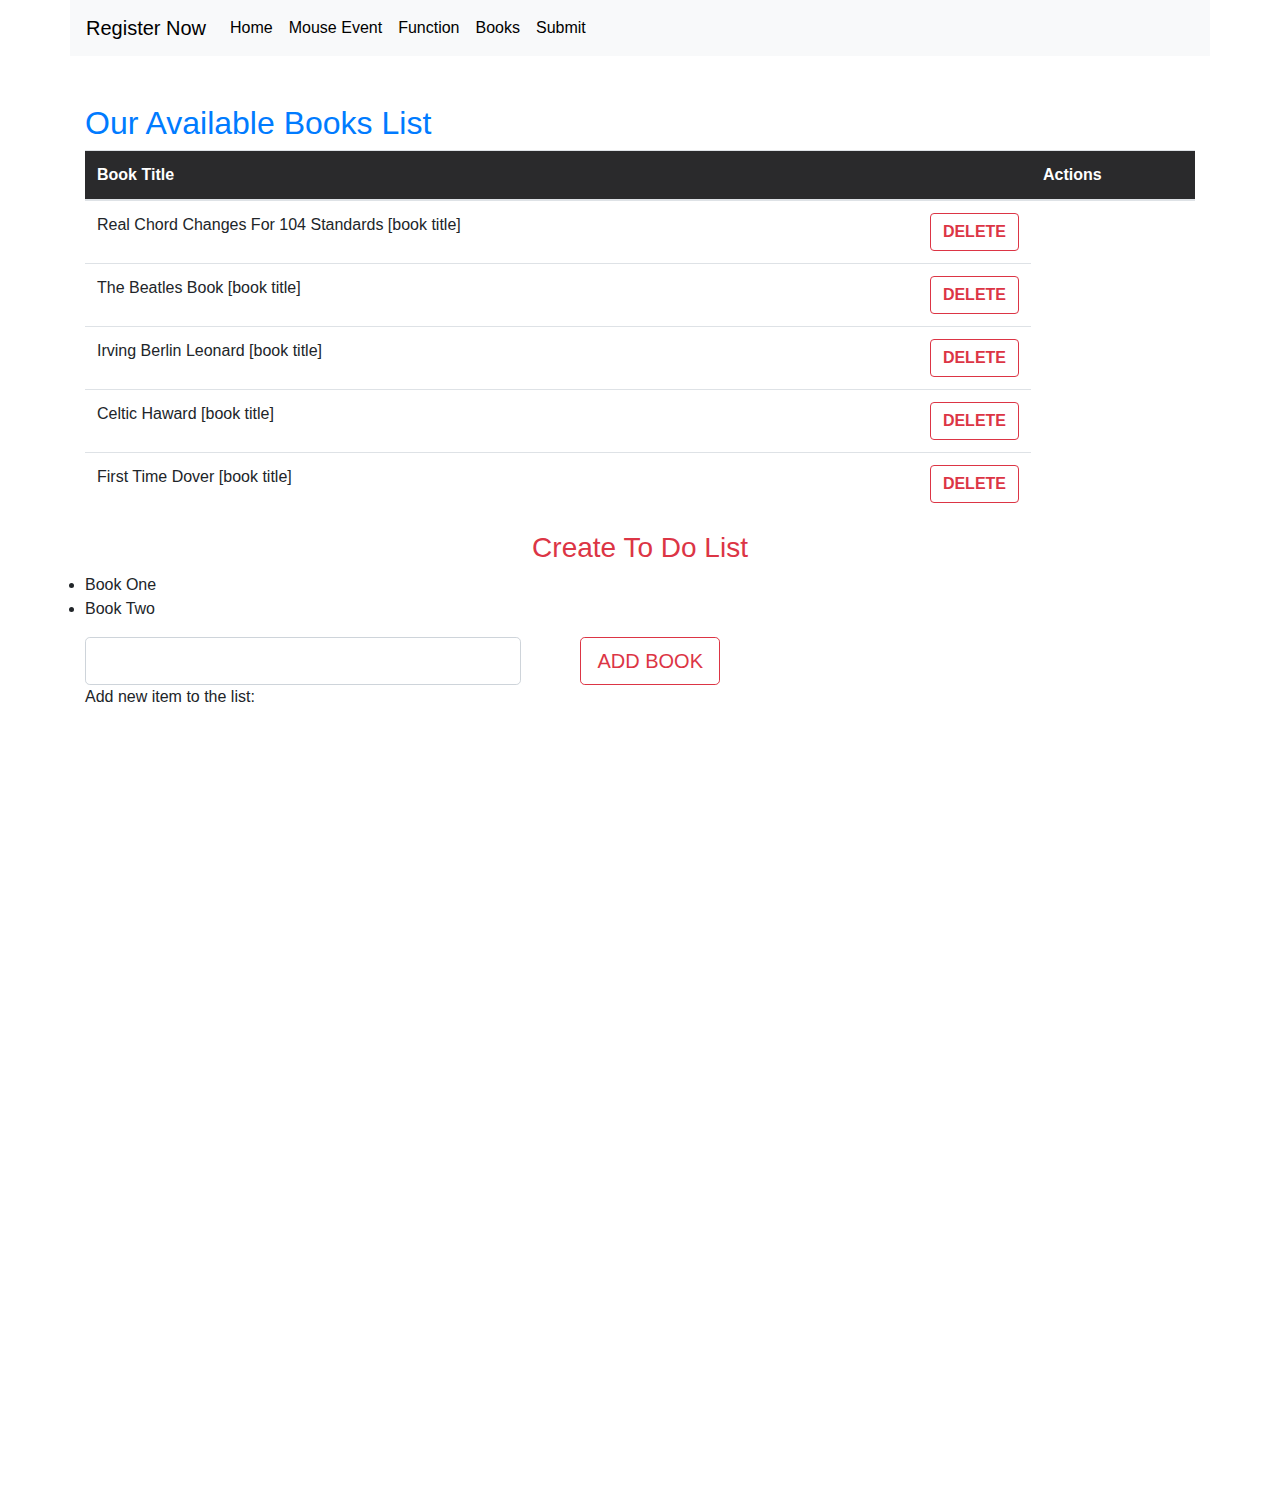
<file: book.html>
<!-- 

**Author: Mahmoud Osman

-->
<!DOCTYPE html>
<html lang="en">

<head>
    <meta charset="UTF-8">
    <meta name="viewport" content="width=device-width, initial-scale=1">
    <link rel="icon" type="image/jpg" href="https://www.netsansoftware.com/images/netsansoftware_favicon.jpg">
    <title>JavaScript</title>
    <link rel="stylesheet" href="css/bootstrap.min.css">
    <link rel="stylesheet" href="css/style.css">
</head>

<body>
    <div class="container mb-5">
        <div class="row">
            <nav class="navbar navbar-expand-lg navbar-light bg-light" id="main_nav">
                <a class="navbar-brand" href="index.html">Register Now</a>
                <button class="navbar-toggler" type="button" data-toggle="collapse" data-target="#mynav" aria-controls="mynav" aria-expanded="false" aria-label="Toggle navigation">
                    <span class="navbar-toggler-icon"></span>
                </button>
                <div class="collapse navbar-collapse" id="mynav">
                    <ul class="navbar-nav mr-auto">
                        <li class="nav-item active">
                            <a class="nav-link" href="index.html">Home <span class="sr-only">(current)</span></a>
                        </li>
                        <li class="nav-item">
                            <a class="nav-link" href="mouse_event.html">Mouse Event</a>
                        </li>
                        <li class="nav-item">
                            <a class="nav-link" href="function.html">Function</a>
                        </li>
                        <li class="nav-item">
                            <a class="nav-link" href="create.html">Books</a>
                        </li>
                        <li class="nav-item">
                            <a class="nav-link" href="submit.html">Submit</a>
                        </li>
                    </ul>
                </div>
            </nav>
        </div>
    </div>
    <!-- Start of available lists -->
    <section class="avaible_lists">
        <div class="container">
            <div class="row">
                <div class="col-md-12">
                    <!--  <form action="#" id="add_books">  -->
                    <div id="book-list">
                        <h2 class="title text-primary">Our Available Books List</h2>
                        <table class="table">
                            <thead>
                                <tr>
                                    <th>Book Title</th>
                                    <th>Actions</th>
                                </tr>
                            </thead>
                            <tbody>
                                <tr>
                                    <td>
                                        <a class="name title">Real Chord Changes For 104 Standards</a>
                                        <a href="#" class="btn btn-outline-danger float-right del_book">DELETE</a>
                                    </td>
                                </tr>
                                <tr>
                                    <td>
                                        <a class="name title">The Beatles Book</a>
                                        <a href="#" class="btn btn-outline-danger float-right del_book">DELETE</a>
                                    </td>
                                </tr>
                                <tr>
                                    <td>
                                        <a class="name title">Irving Berlin Leonard</a>
                                        <a href="#" class="btn btn-outline-danger float-right del_book">DELETE</a>
                                    </td>
                                </tr>
                                <tr>
                                    <td>
                                        <a class="name title">Celtic Haward</a>
                                        <a href="#" class="btn btn-outline-danger float-right del_book">DELETE</a>
                                    </td>
                                </tr>
                                <tr>
                                    <td>
                                        <a class="name title">First Time Dover</a>
                                        <a href="#" class="btn btn-outline-danger float-right del_book">DELETE</a>
                                    </td>
                                </tr>
                            </tbody>
                        </table>
                    </div>
                </div>
            </div>
        </div> <!--  End of row div -->
    </section>
    <!-- End of available lists -->
    <!--  <div class="container" style="margin-top: 100px">
        <h3 class="to_do text-center text-danger">Create To Do List</h3>
       <form action="#" id="add_books">
            <table class="table">
                <thead>
                    <tr>
                        <th>
                            <small class="text-muted">Please, create your favorite tasks here</small>
                        </th>
                        <th> <small class="text-muted">After providing first name, click on save task</small></th>
                    </tr>
                </thead>
                <tbody>
                    <tr>
                        <td><input type="text" class="form-control form-control-lg" name="" id=" " placeholder="Enter task name">
                            <label for="name">Please, enter task name</label></td>
                        <td><input type="submit" id="submit_task" class="btn btn-outline-success btn-lg btn-block" value="SAVE TASK"></td>
                    </tr>
                </tbody>
            </table>
    </div>
    </form> -->
    <section class="container">
        <h3 class="to_do text-center text-danger">Create To Do List</h3>
        <div class="row">
            <div class="col-md-12">
                <ul id="list">
                    <li>Book One</li>
                    <li>Book Two</li>
                </ul>
            </div>
        </div>
        <div class="row">
            <div class="col-md-5">
            <form name="formTwo">
              <div class="form-group">
                 <input type="text" name="itemName" class="form-control form-control-lg" id="item_list" required>
                  <label for="name">Add new item to the list:</label>
             </div>
            </div>
            <div class="col-md-2">
                <input type="submit" value="ADD BOOK" class="btn btn-outline-danger btn-lg float-right" onclick="processItems()">
            </div>
            </form>
    </section>
  




    
    <script src="js/jquery.min.js"></script>
    <script src="js/bootstrap.min.js"></script>
    <script src="js/task.js"></script>
</body>

</html>
</file>
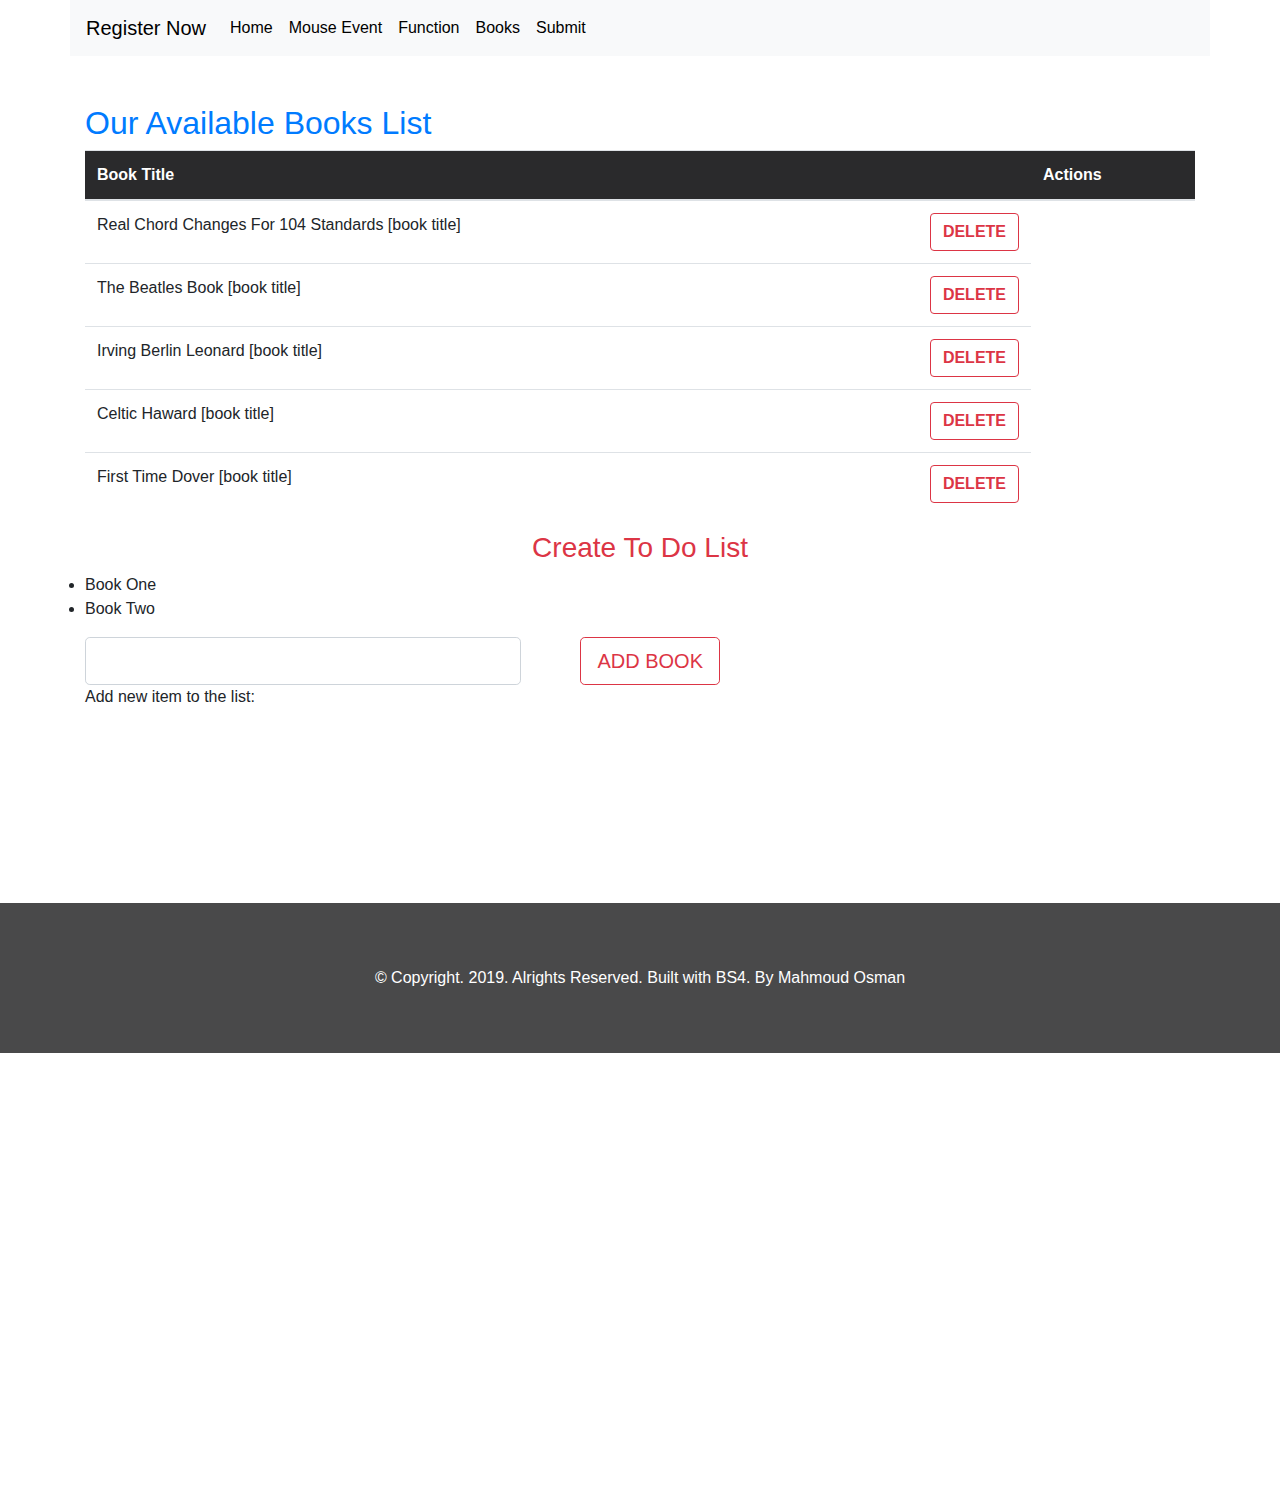
<file: create.html>
<!-- 

**Author: Mahmoud Osman

-->
<!DOCTYPE html>
<html lang="en">

<head>
    <meta charset="UTF-8">
    <meta name="viewport" content="width=device-width, initial-scale=1">
    <link rel="icon" type="image/jpg" href="https://www.netsansoftware.com/images/netsansoftware_favicon.jpg">
    <title>JavaScript</title>
    <link rel="stylesheet" href="css/bootstrap.min.css">
    <link rel="stylesheet" href="css/style.css">
</head>

<body>
    <div class="container mb-5">
        <div class="row">
            <nav class="navbar navbar-expand-lg navbar-light bg-light" id="main_nav">
                <a class="navbar-brand" href="index.html">Register Now</a>
                <button class="navbar-toggler" type="button" data-toggle="collapse" data-target="#mynav" aria-controls="mynav" aria-expanded="false" aria-label="Toggle navigation">
                    <span class="navbar-toggler-icon"></span>
                </button>
                <div class="collapse navbar-collapse" id="mynav">
                    <ul class="navbar-nav mr-auto">
                        <li class="nav-item active">
                            <a class="nav-link" href="index.html">Home <span class="sr-only">(current)</span></a>
                        </li>
                        <li class="nav-item">
                            <a class="nav-link" href="mouse_event.html">Mouse Event</a>
                        </li>
                        <li class="nav-item">
                            <a class="nav-link" href="function.html">Function</a>
                        </li>
                        <li class="nav-item">
                            <a class="nav-link" href="book.html">Books</a>
                        </li>
                        <li class="nav-item">
                            <a class="nav-link" href="submit.html">Submit</a>
                        </li>
                    </ul>
                </div>
            </nav>
        </div>
    </div>
    <!-- Start of available lists -->
    <section class="avaible_lists">
        <div class="container">
            <div class="row">
                <div class="col-md-12">
                    <!--  <form action="#" id="add_books">  -->
                    <div id="book-list">
                        <h2 class="title text-primary">Our Available Books List</h2>
                        <table class="table">
                            <thead>
                                <tr>
                                    <th>Book Title</th>
                                    <th>Actions</th>
                                </tr>
                            </thead>
                            <tbody>
                                <tr>
                                    <td>
                                        <a class="name title">Real Chord Changes For 104 Standards</a>
                                        <a href="#" class="btn btn-outline-danger float-right del_book">DELETE</a>
                                    </td>
                                </tr>
                                <tr>
                                    <td>
                                        <a class="name title">The Beatles Book</a>
                                        <a href="#" class="btn btn-outline-danger float-right del_book">DELETE</a>
                                    </td>
                                </tr>
                                <tr>
                                    <td>
                                        <a class="name title">Irving Berlin Leonard</a>
                                        <a href="#" class="btn btn-outline-danger float-right del_book">DELETE</a>
                                    </td>
                                </tr>
                                <tr>
                                    <td>
                                        <a class="name title">Celtic Haward</a>
                                        <a href="#" class="btn btn-outline-danger float-right del_book">DELETE</a>
                                    </td>
                                </tr>
                                <tr>
                                    <td>
                                        <a class="name title">First Time Dover</a>
                                        <a href="#" class="btn btn-outline-danger float-right del_book">DELETE</a>
                                    </td>
                                </tr>
                            </tbody>
                        </table>
                    </div>
                </div>
            </div>
        </div> <!--  End of row div -->
    </section>
    <!-- End of available lists -->
    <!--  <div class="container" style="margin-top: 100px">
        <h3 class="to_do text-center text-danger">Create To Do List</h3>
       <form action="#" id="add_books">
            <table class="table">
                <thead>
                    <tr>
                        <th>
                            <small class="text-muted">Please, create your favorite tasks here</small>
                        </th>
                        <th> <small class="text-muted">After providing first name, click on save task</small></th>
                    </tr>
                </thead>
                <tbody>
                    <tr>
                        <td><input type="text" class="form-control form-control-lg" name="" id=" " placeholder="Enter task name">
                            <label for="name">Please, enter task name</label></td>
                        <td><input type="submit" id="submit_task" class="btn btn-outline-success btn-lg btn-block" value="SAVE TASK"></td>
                    </tr>
                </tbody>
            </table>
    </div>
    </form> -->
    <section class="container">
        <h3 class="to_do text-center text-danger">Create To Do List</h3>
        <div class="row">
            <div class="col-md-12">
                <ul id="list">
                    <li>Book One</li>
                    <li>Book Two</li>
                </ul>
            </div>
        </div>
        <div class="row">
            <div class="col-md-5">
                <form name="formTwo" action="#" id="create_form_elements">
                    <div class="form-group">
                        <input type="text" name="name" class="form-control form-control-lg" id="itemList">
                        <label for="name">Add new item to the list:</label>
                    </div>
            </div>
            <div class="col-md-2">
                <input type="submit" value="ADD BOOK" class="btn btn-outline-danger btn-lg float-right" onclick="processItems()">
            </div>
            </form>
    </section>
    <section class="container-fluid footer" style="margin-top: 170px">
        <div class="row">
            <div class="col-md-12">
                <p>&copy; Copyright. 2019. Alrights Reserved. Built with BS4. By Mahmoud Osman</p>
            </div>
        </div>
    </section>
    <script src="js/jquery.min.js"></script>
    <script src="js/bootstrap.min.js"></script>
    <script src="js/task.js"></script>
</body>

</html>
</file>
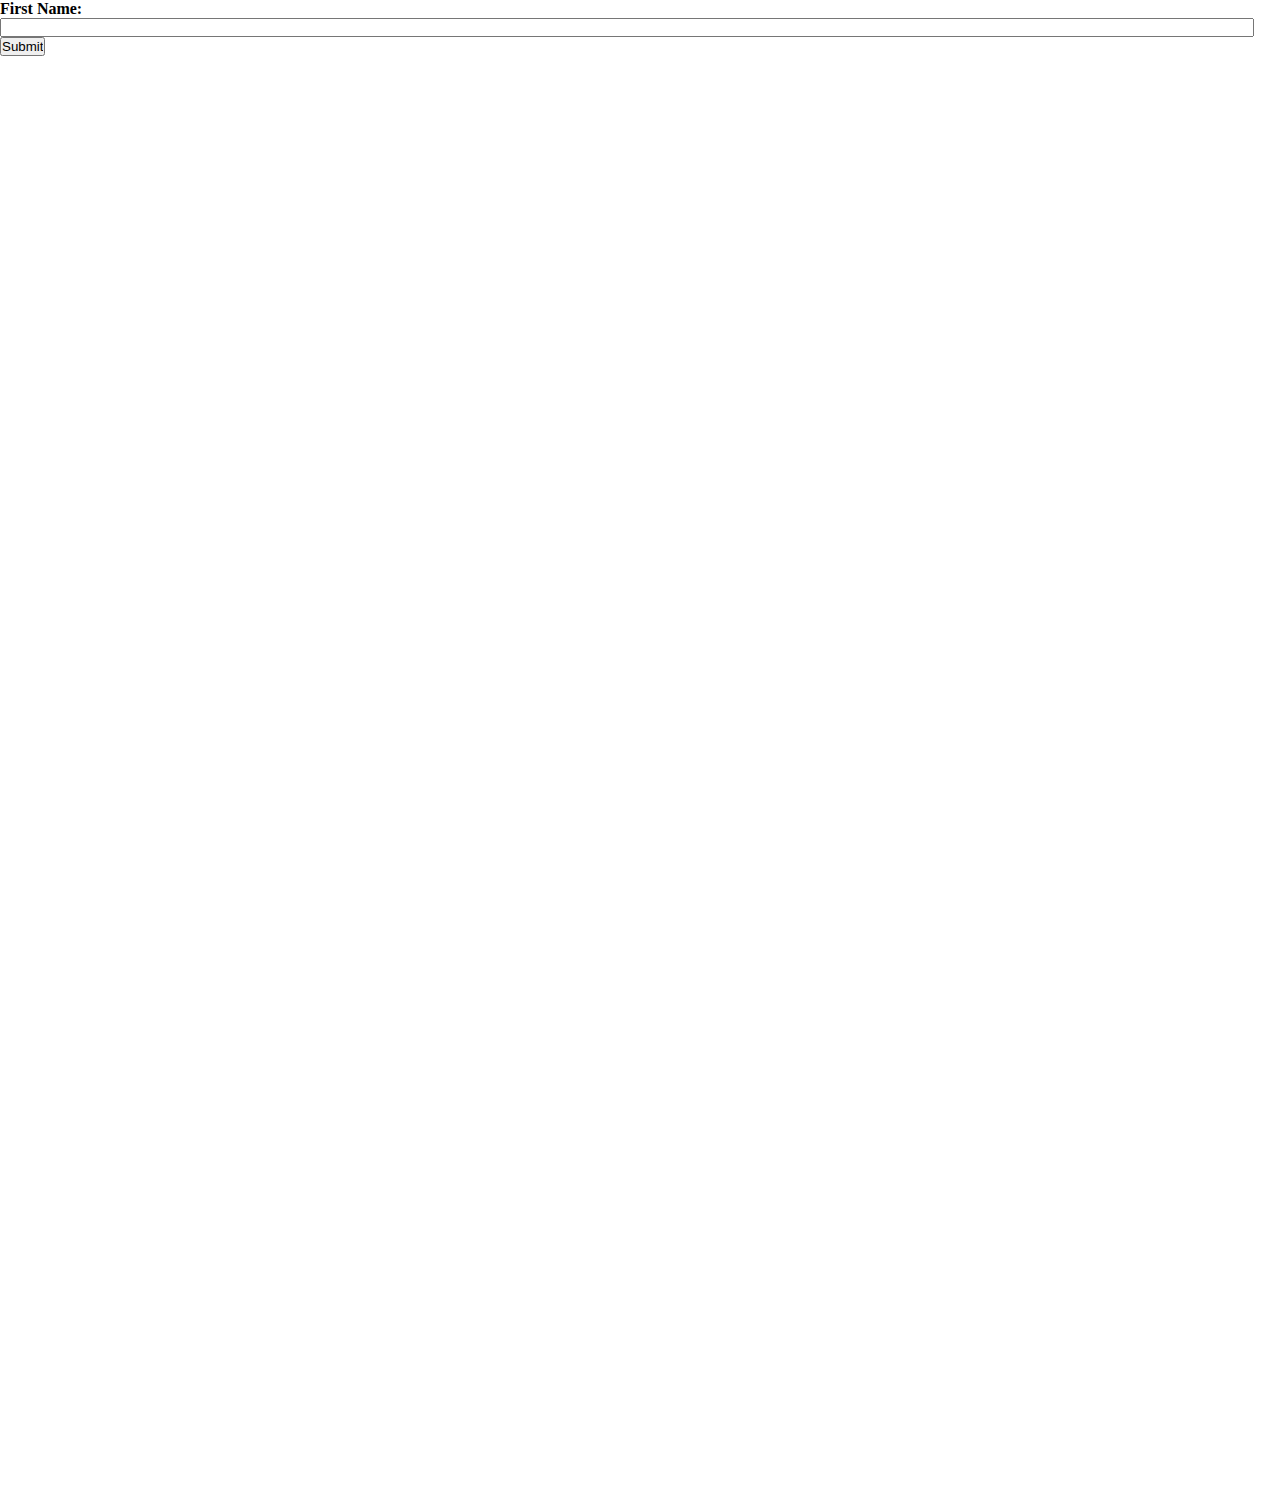
<file: from_validation.html>
<!DOCTYPE html>
<html>

<head>
    <meta charset="utf-8">
    <meta name="viewport" content="width=device-width">
    <title>Form Validation</title>
    <link rel="stylesheet" href="css/style.css">
</head>

<body>
   
    <form name="form-one" action="process.php" method="POST" onsubmit="return validateForm()">
        <b>First Name:</b>
        <input type="text" name="fname">
        <input type="submit" value="Submit">
    </form>
    
    
     <script src="https://code.jquery.com/jquery-3.1.0.js"></script>
    <script src="js/script.js"></script>
</body>

</html>
</file>
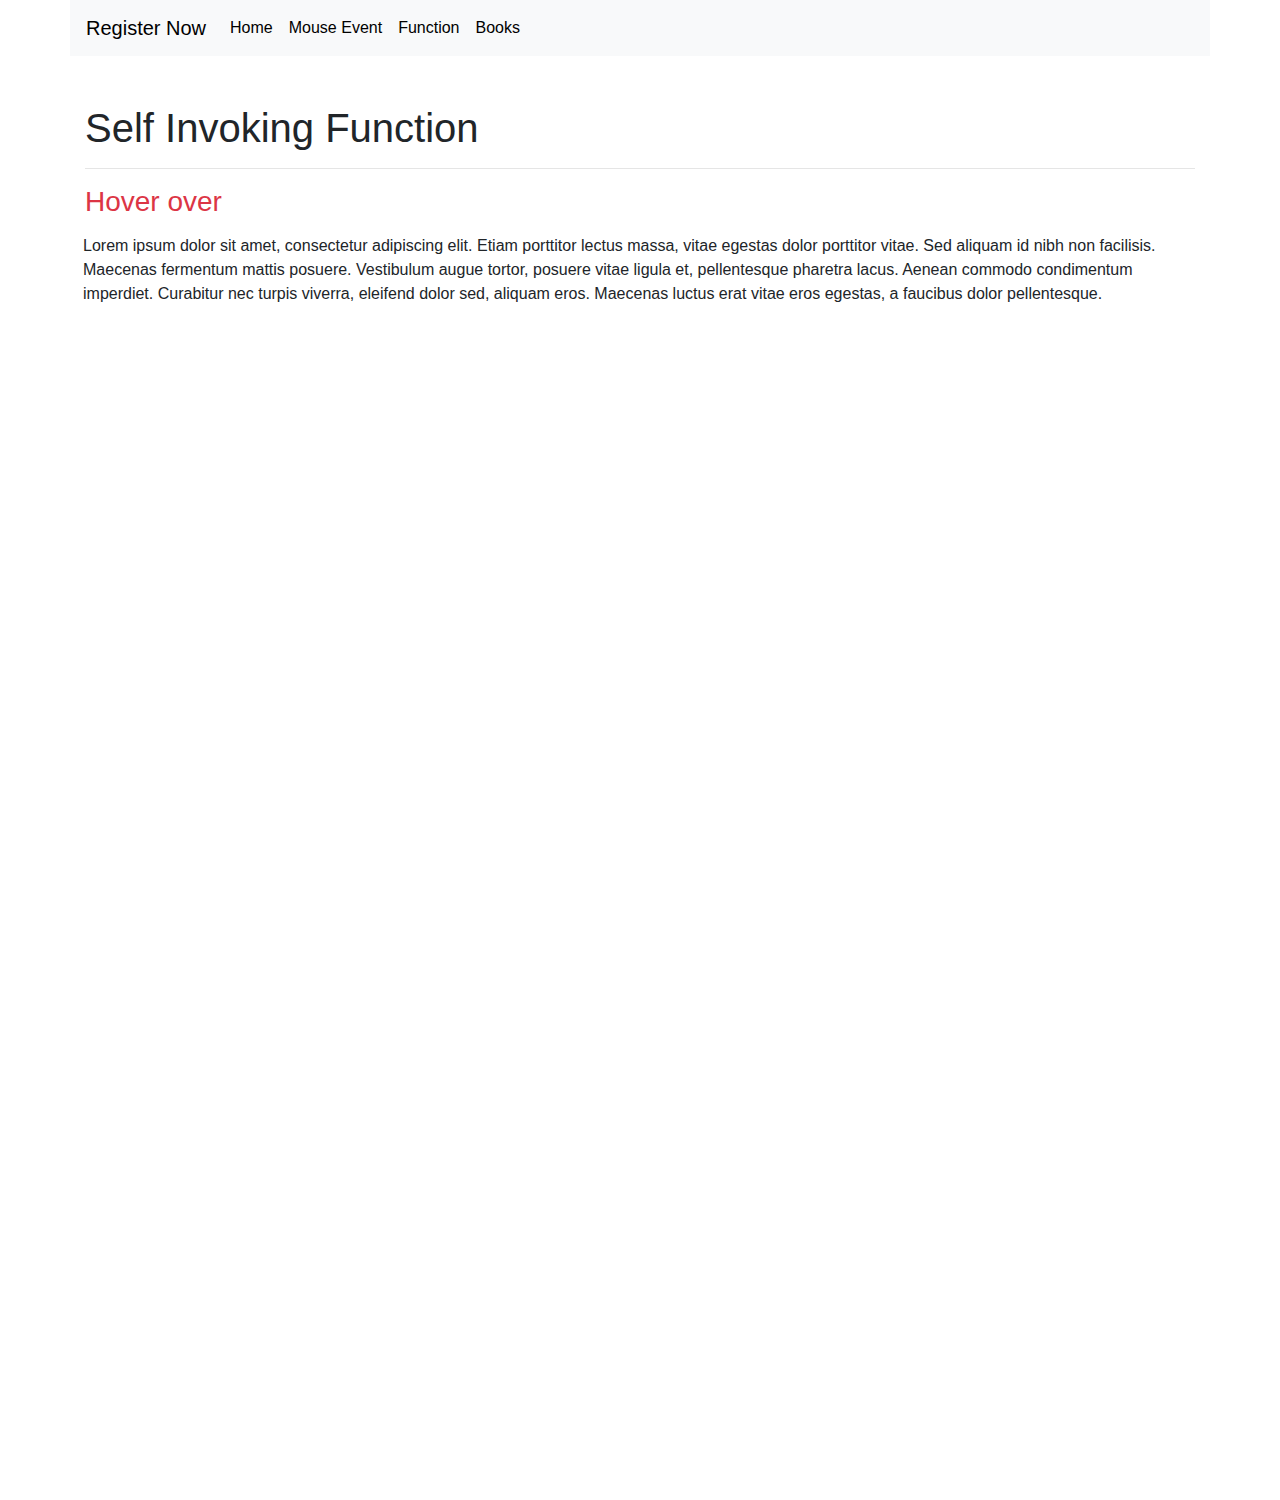
<file: self_invoking_function.html>
<!DOCTYPE html>
<html lang="en">

<head>
    <meta charset="UTF-8">
    <meta name="viewport" content="width=device-width, initial-scale=1">
    <link rel="stylesheet" href="https://maxcdn.bootstrapcdn.com/bootstrap/4.3.1/css/bootstrap.min.css">
    <script src="https://ajax.googleapis.com/ajax/libs/jquery/3.4.1/jquery.min.js"></script>
    <script src="https://cdnjs.cloudflare.com/ajax/libs/popper.js/1.14.7/umd/popper.min.js"></script>
    <script src="https://maxcdn.bootstrapcdn.com/bootstrap/4.3.1/js/bootstrap.min.js"></script>
    <title>JavaScript</title>
    <link rel="stylesheet" href="css/style.css">
</head>

<body>
    <div class="container">
        <div class="row">
            <nav class="navbar navbar-expand-lg navbar-light bg-light" id="main_nav">
                <a class="navbar-brand" href="index.html">Register Now</a>
                <button class="navbar-toggler" type="button" data-toggle="collapse" data-target="#navbarSupportedContent" aria-controls="navbarSupportedContent" aria-expanded="false" aria-label="Toggle navigation">
                    <span class="navbar-toggler-icon"></span>
                </button>
                <div class="collapse navbar-collapse" id="navbarSupportedContent">
                    <ul class="navbar-nav mr-auto">
                        <li class="nav-item active">
                            <a class="nav-link" href="index.html">Home <span class="sr-only">(current)</span></a>
                        </li>
                        <li class="nav-item">
                            <a class="nav-link" href="mouse_event.html">Mouse Event</a>
                        </li>
                        <li class="nav-item">
                            <a class="nav-link" href="self_invoking_function.html">Function</a>
                        </li>
                          <li class="nav-item">
                            <a class="nav-link" href="create.html">Books</a>
                        </li>
                    </ul>
                </div>
            </nav>
        </div>
    </div>
    <div class="container mt-5">
        <h1>Self Invoking Function</h1><hr>
        <h3 class="text-danger">Hover over</h3>
        <div class="row">
            <p class="btn para">Lorem ipsum dolor sit amet, consectetur adipiscing elit.
                Etiam porttitor lectus massa, vitae egestas dolor porttitor vitae. Sed aliquam id nibh non facilisis.
                Maecenas fermentum mattis posuere. Vestibulum augue tortor, posuere vitae ligula et, pellentesque pharetra lacus.
                Aenean commodo condimentum imperdiet. Curabitur nec turpis viverra, eleifend dolor sed, aliquam eros.
                Maecenas luctus erat vitae eros egestas, a faucibus dolor pellentesque.</p>
        </div>
    </div>
    <script src="js/script.js"></script>
</body>

</html>
</file>
<file: css/style.css>
/*Start of header */
* {
  padding: 0px;
  margin: 0px;
  box-sizing: border-box;
  -webkit-box-sizing: border-box;
  -moz-box-sizing: border-box;
  -ms-box-sizing: border-box;
  -o-box-sizing: border-box;
}

body {
  height: 1500px;
  overflow-x: hidden;
}

.form_header {
  background-color: #dad7d763;
  width: auto;
  height: 80px;
  margin-bottom: 60px;
  text-align: center;
  line-height: 80px;
}

.form_header h1 {
  line-height: 65px;
  font-size: 60px;
}

.para {
  text-align: left;
}

input[type="text"],
input[type="email"] {
  width: 98%;
  -webkit-transition: ease-in-out, width .35s ease-in-out;
  transition: ease-in-out, width .35s ease-in-out;
}

input[type="text"]:focus {
  width: 100%;
  background-color: #f94;
}

input[type="email"]:focus {
  width: 100%;
  background-color: #f94;
}

.content {
  width: 450px;
  margin-top: 40px;
}

/*End of header */
/*Start of nav */
nav nav li {
  font-size: 1.4em;
}

#main_nav {
  width: 100%;
}

#main_nav ul li a,
.navbar-light .navbar-brand {
  color: #000;
}

.main_form label {
  color: #999;
}

.li_bg {
  background-color: #8fff86;
  color: #000 !important;
}

/*End of nav */
/*Start of hosting plan section */
#hosting_plans {
  width: auto;
  min-height: 850px;
  position: relative;
  background: #ececec;
  margin-bottom: 40px;
  display: block;
}

#hosting_plans img {
  transition: all .5s ease-in-out;
  -webkit-transition: all .5s ease-in-out;
  -moz-transition: all .5s ease-in-out;
  -ms-transition: all .5s ease-in-out;
  -o-transition: all .5s ease-in-out;
}

#hosting_plans img:hover {
  opacity: .6;
  cursor: pointer;
}

#message {
  display: none;
}

/*all_plans style*/
.all_plans {
  position: relative;
  margin-top: 120px;
}

.all_plans ul {
  background-color: #b35f1b;
  height: 40px;
  line-height: 40px;
}

.all_plans ul li {
  width: 10%;
  height: 40px;
  list-style: none;
  display: inline-block;
  color: #fff;
  font-weight: bold;
  font-size: 18px;
  cursor: pointer;
  border-right: 2px solid #dca97f;
  text-align: center;
  transition: all .5s ease-in-out;
  -webkit-transition: all .5s ease-in-out;
  -moz-transition: all .5s ease-in-out;
  -ms-transition: all .5s ease-in-out;
  -o-transition: all .5s ease-in-out;
}

.all_plans ul li:hover {
  background-color: #ce864c;
}

.all_plans ul li:nth-child(5) {
  border: 0px;
}

.all_plans ul li li.active {
  background-color: #9a4908;
}

.img_opacity {
  opacity: .5;
}

/*Add class to all*/
.all_div_plans {
  border-bottom: 4px solid #b14f00;
}

.border_right {
  border-right: 4px solid #f00;
}

/*to do list*/
.book_list .btn {
  margin-top: -31px;
}

td.title {
  font-size: 20px;
  color: #2f2a2a;
}

/*delete*/
a.del_book {
  font-weight: bold;
}

/*End of hosting plan section */
/* Start of form submission submit.html */
.file_name {
  display: none;
  background-color: #f99;
  color: #fff !important;
  padding: 5px;
}

p.lead {
  display: none;
  font-size: 24px;
  background-color: #28a745;
  color: #fff !important;
  padding: 5px;
}

.block_cursor:hover {
  cursor: no-drop;
}

/*Start of to do list section */
#item_list {
  position: relative;
}

#item_list input[type="text"] {
  background-color: #cccc;
}

/*End of to do list section */
/* Start of Software Updates section */
.software_updates {
  width: auto;
  position: relative;
  height: 20px;
  display: block;
}

.software_updates h1 {
  margin-bottom: 25px;
}

.software_updates p.para_height {
  color: #666;
  display: none;
}

.software_updates img {
  opacity: .5;
  -webkit-transition: opacity .2s ease-in-out;
  transition: opacity .2s ease-in-out;
  -webkit-transition: opacity .5s ease-in-out;
  -ms-transition: opacity .5s ease-in-out;
  -moz-transition: opacity .5s ease-in-out;
  -o-transition: opacity .5s ease-in-out;
}

.software_updates img:hover {
  opacity: 1;
}

.software_updates .read_less {
  display: none;
}

.software_updates .read_more,
.software_updates .read_less {
  cursor: pointer;
  margin: 10px 35%;
}

/* End of Software Updates section */
/* End of form submission  submit.html */
/* Start of book list style */
.avaible_lists {
  position: relative;
}

.avaible_lists table.table thead th {
  background-color: #2a2a2c;
  color: #fff;
}

/* End of book list style */
/* Start of current and previous years section */
/*Start of school year and douments uploads*/
.school_year {
  width: auto;
  height: auto;
  position: relative;
}

.school_year .previousYear {
  display: none;
}

.school_year #uploadDocs {
  margin-top: 10px;
}

.school_year p.doctypeError {
  display: none;
}

.school_year p.thanksdocs {
  display: none;
}

/*End of school year and douments uploads*/
/* displayDate section */
.displayDate {
  position: relative;
  min-height: 250px;
  background-color: #e8e8eac4;
}

.displayDate .fa-arrow-right {
  font-size: 56px;
  color: #ff3535;
}

.displayDate small.sm {
  margin-top: 10px;
  position: absolute;
  margin-left: 20px;
  font-size: 25px;
}

/* End of current and previous years section */
/*Start of footer section */
.footer {
  width: 100%;
  min-height: 150px;
  margin-top: 40px;
  background-color: #49494a;
  text-align: center;
}

.footer p {
  line-height: 150px;
  color: #fff;
  top: 0;
  right: 0;
  left: 0;
  bottom: 0;
  position: absolute;
}

/*End of footer section */
/*# sourceMappingURL=style.css.map */
</file>
